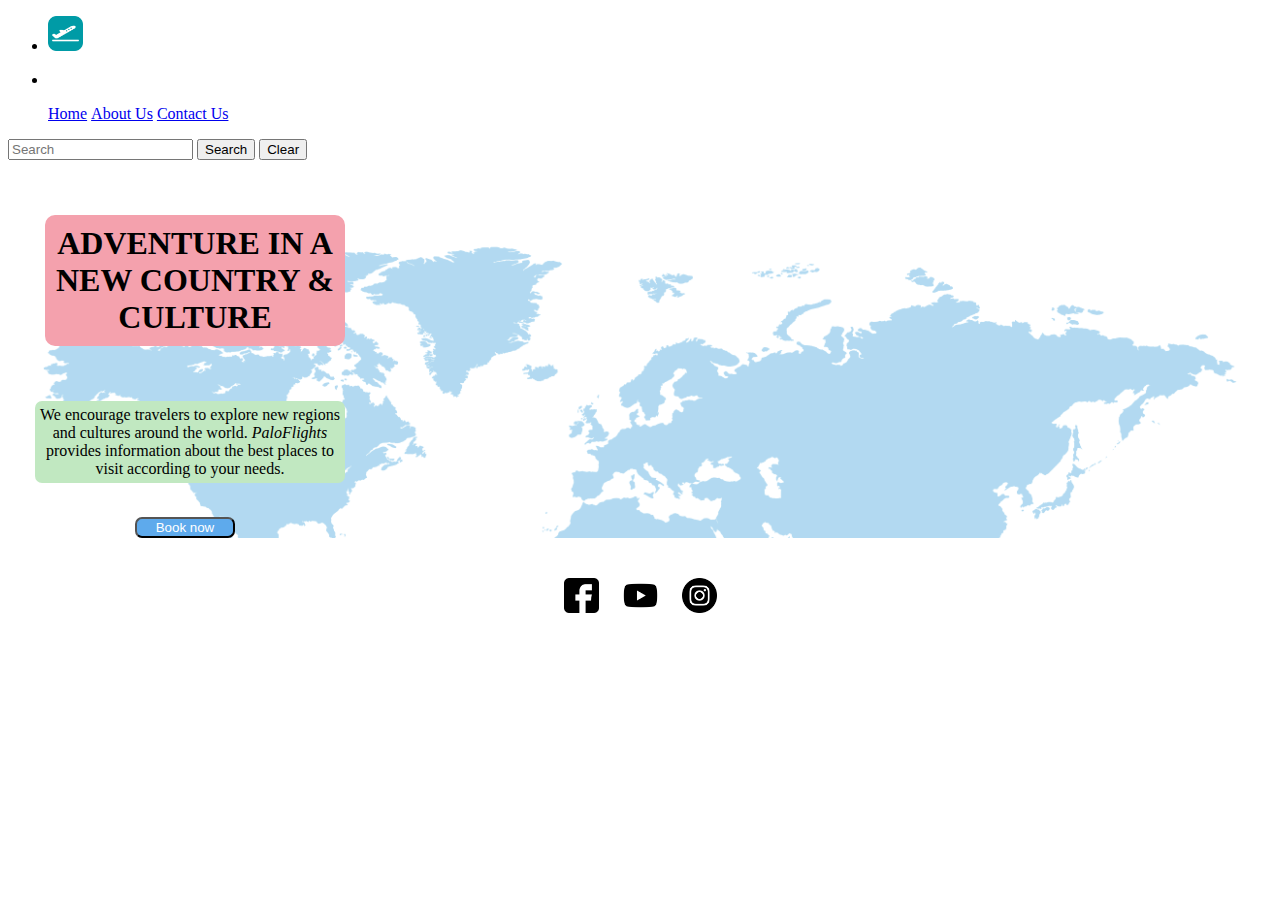
<file: index.html>
<!DOCTYPE html>
<head>
    <meta charset="UTF-8">
    <title>travelRecommendation</title>
    <link href="https://cdn.jsdelivr.net/npm/bootstrap@5.0.2/dist/css/bootstrap.min.css" rel="stylesheet" integrity="sha384-EVSTQN3/azprG1Anm3QDgpJLIm9Nao0Yz1ztcQTwFspd3yD65VohhpuuCOmLASjC" crossorigin="anonymous">
    <link href="./styles.css" rel="stylesheet">
    <script src="./travel_recommendation.js"></script>
    <script>
        document.addEventListener("DOMContentLoaded", () => {
            const links = document.querySelectorAll("a");
    
            links.forEach((link) => {
                link.classList.remove("active");
            });
            
            document.getElementById("home").classList.add("active");
        });

    </script>
</head>
<body>
    <nav id="nav_bar" class="navbar navbar-expand-lg navbar-dark bg-dark">
        <div class="collapse navbar-collapse position-relative" id="navbarSupportedContent">
            <ul class="navbar-nav me-auto mb-2 mb-lg-0">
              <li class="nav-item">
                <a class="navbar-brand ms-2" href="./index">
                    <img src="./imgs/icon.png" alt="" height="35">
                </a>
              </li>
              <li class="nav-item">
                    <p class="fst-italic nav-item pt-1 mb-0" style="color:white">PaloFlight</p>
              </li> 
              <div class="nav-item position-absolute top-50 start-50 translate-middle">
                  <li class="nav-item" style="display:inline-block">
                    <a class="nav-link active" id="home" aria-current="page" href="./index">Home</a>
                  </li>
                  <li class="nav-item" style="display:inline-block">
                    <a class="nav-link" id="about_us" href="./about_us.html">About Us</a>
                  </li>
                  <li class="nav-item" style="display:inline-block">
                    <a class="nav-link" id="contact_us" href="./contact_us.html">Contact Us</a>
                  </li>
              </div>
            </ul>
            <div class="d-flex">
              <input class="form-control me-2" id="in_search" type="search" placeholder="Search">
              <button class="btn btn-success me-2" id="btn_search">Search</button>
              <button class="btn btn-success me-2" id="btn_clear">Clear</button>
            </div>
          </div>
    </nav>

    <div>
    <div class="demo-wrap" style="height:100%; margin-bottom: 25px">
        <div id="container" style="width:100%; height: 100%; display: inline-block; vertical-align: top">
            <div class="demo-content" id="about_us" style="width:40%; height: 100%">
                <h1 id="title_page">ADVENTURE IN A NEW COUNTRY & CULTURE</h1>
                <br>
                <p class="p_description">
                    We encourage travelers to explore new regions and cultures 
                    around the world. <i>PaloFlights</i> provides
                    information about the best places to visit according to 
                    your needs.
                </p>
                <br>
                <button id="btn_book_now">Book now</button>
            </div>
        
            <div class="demo-content" id="div_search" style="height: 100%; calc(100% - 400px)">
            </div>
    
        </div>
    </div>
    <div style="text-align: center; background-color: white; padding: 15px;">
        <div style="display: inline-block">
            <img style="margin: 0 10px" src="./imgs/facebook.png" alt="" height="35">
            <img style="margin: 0 10px" src="./imgs/youtube.png" alt="" height="35">
            <img style="margin: 0 10px" src="./imgs/instagram.png" alt="" height="35">
        </div>
    </div> 
</div>
</body>
</html>
</file>
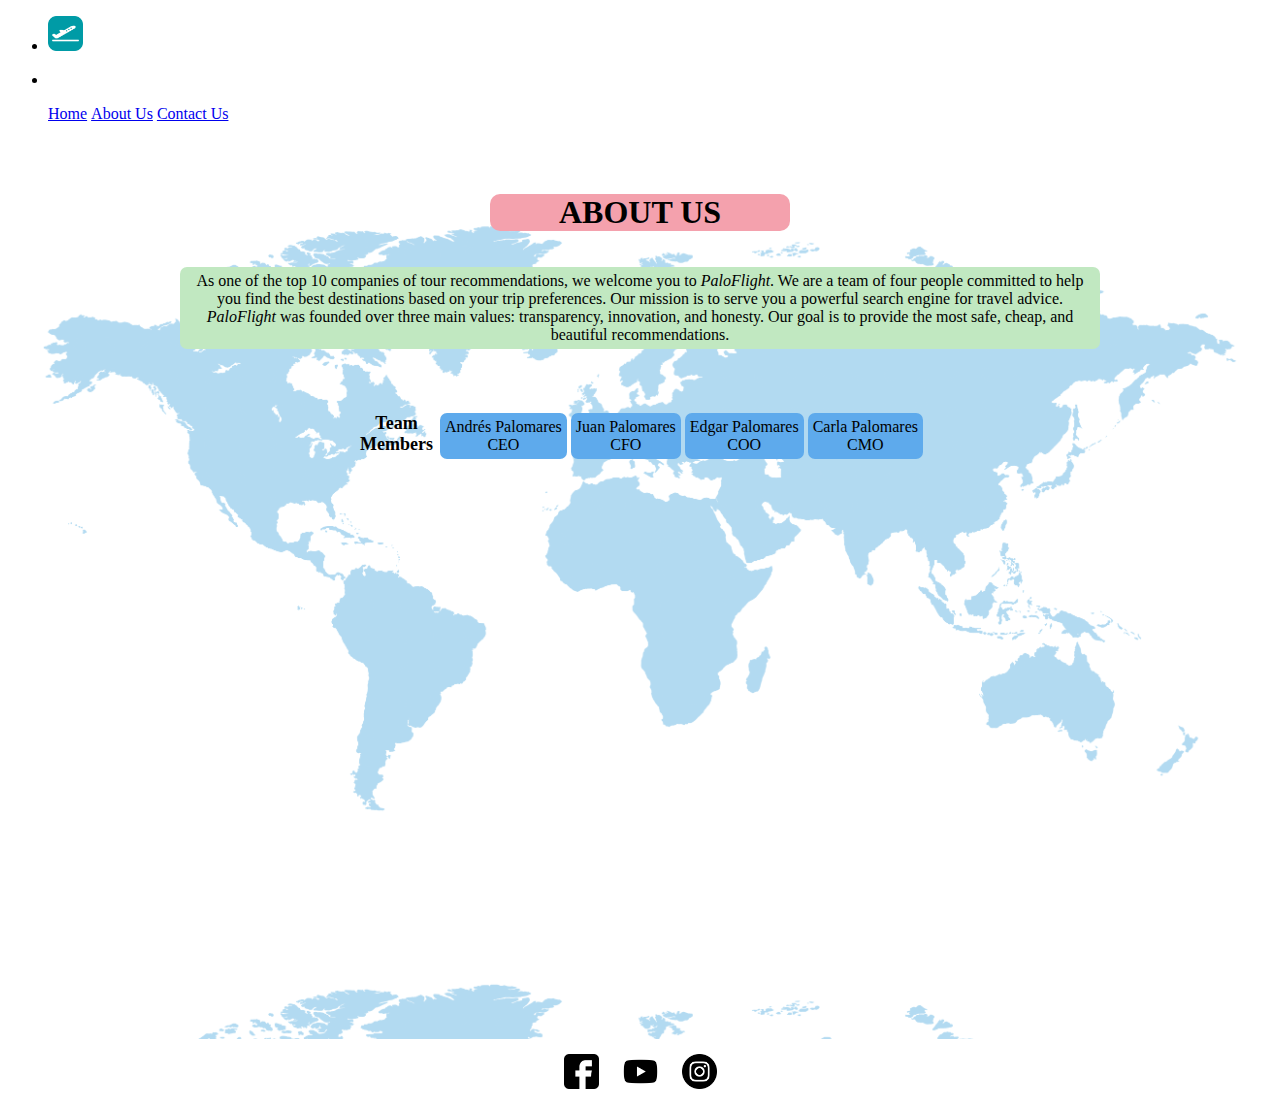
<file: about_us.html>
<!DOCTYPE html>
<head>
    <meta charset="UTF-8">
    <title>travelRecommendation</title>
    <link href="https://cdn.jsdelivr.net/npm/bootstrap@5.0.2/dist/css/bootstrap.min.css" rel="stylesheet" integrity="sha384-EVSTQN3/azprG1Anm3QDgpJLIm9Nao0Yz1ztcQTwFspd3yD65VohhpuuCOmLASjC" crossorigin="anonymous">
    <link href="./styles.css" rel="stylesheet">
    <script>
        document.addEventListener("DOMContentLoaded", () => {
            const links = document.querySelectorAll("a");
    
            links.forEach((link) => {
                link.classList.remove("active");
            });
            
            document.getElementById("about_us").classList.add("active");
        });

    </script>
</head>
<body>
    <nav id="nav_bar" class="navbar navbar-expand-lg navbar-dark bg-dark">
        <div class="collapse navbar-collapse position-relative" id="navbarSupportedContent">
            <ul class="navbar-nav me-auto mb-2 mb-lg-0">
              <li class="nav-item">
                <a class="navbar-brand ms-2" href="./index.html">
                    <img src="./imgs/icon.png" alt="" height="35">
                </a>
              </li>
              <li class="nav-item">
                    <p class="fst-italic nav-item pt-1 mb-0" style="color:white">PaloFlight</p>
              </li> 
              <div class="nav-item position-absolute top-50 start-50 translate-middle">
                  <li class="nav-item" style="display:inline-block">
                    <a class="nav-link active" id="home" aria-current="page" href="./index.html">Home</a>
                  </li>
                  <li class="nav-item" style="display:inline-block">
                    <a class="nav-link" id="about_us" href="./about_us.html">About Us</a>
                  </li>
                  <li class="nav-item" style="display:inline-block">
                    <a class="nav-link" id="contact_us" href="./contact_us.html">Contact Us</a>
                  </li>
              </div>
            </ul>
            <!-- <div class="d-flex">
              <input class="form-control me-2" id="in_search" type="search" placeholder="Search">
              <button class="btn btn-success me-2" id="btn_search">Search</button>
              <button class="btn btn-success me-2" id="btn_clear">Clear</button>
            </div> -->
          </div>
    </nav>

    <div id="container" class="demo-wrap" style="height:100%; text-align: center;">
        <div class="demo-content" style="width:90%;" id="about_us">
            <div style="margin-top:45px">
                <h1 id="title_page_about_us">ABOUT US</h1>
                <br><br>
                <p class="p_about_us">
                    As one of the top 10 companies of tour recommendations, we 
                    welcome you to <i>PaloFlight</i>. We are a team of four people
                    committed to help you find the best destinations based on 
                    your trip preferences. Our mission is to serve you a powerful
                    search engine for travel advice. 
    
                    <i>PaloFlight</i> was founded over three main values: transparency,
                    innovation, and honesty. Our goal is to provide the most safe, cheap,
                    and beautiful recommendations.
                </p>
            </div>
            <br>
            <div class="demo-content" style="margin-top:25px">
                <div class="div_about_us_members">
                    <p class="team_members">
                        Team<br>Members
                    </p>
                </div>
                <div class="div_about_us_members">
                    <p class="name_member">
                        Andrés Palomares<br>CEO
                    </p>
                </div>
                <div class="div_about_us_members">
                    <p class="name_member">
                        Juan Palomares<br>CFO
                    </p>
                </div>
                <div class="div_about_us_members">
                    <p class="name_member">
                        Edgar Palomares<br>COO
                    </p>
                </div>
                <div class="div_about_us_members">
                    <p class="name_member">
                        Carla Palomares<br>CMO
                    </p>
                </div>
            </div>
        </div>


    </div>
    
    <div style="text-align: center; background-color: white; padding: 15px">
        <div style="display: inline-block">
            <img style="margin: 0 10px" src="./imgs/facebook.png" alt="" height="35">
            <img style="margin: 0 10px" src="./imgs/youtube.png" alt="" height="35">
            <img style="margin: 0 10px" src="./imgs/instagram.png" alt="" height="35">
        </div>
    </div>
</body>
</html>
</file>
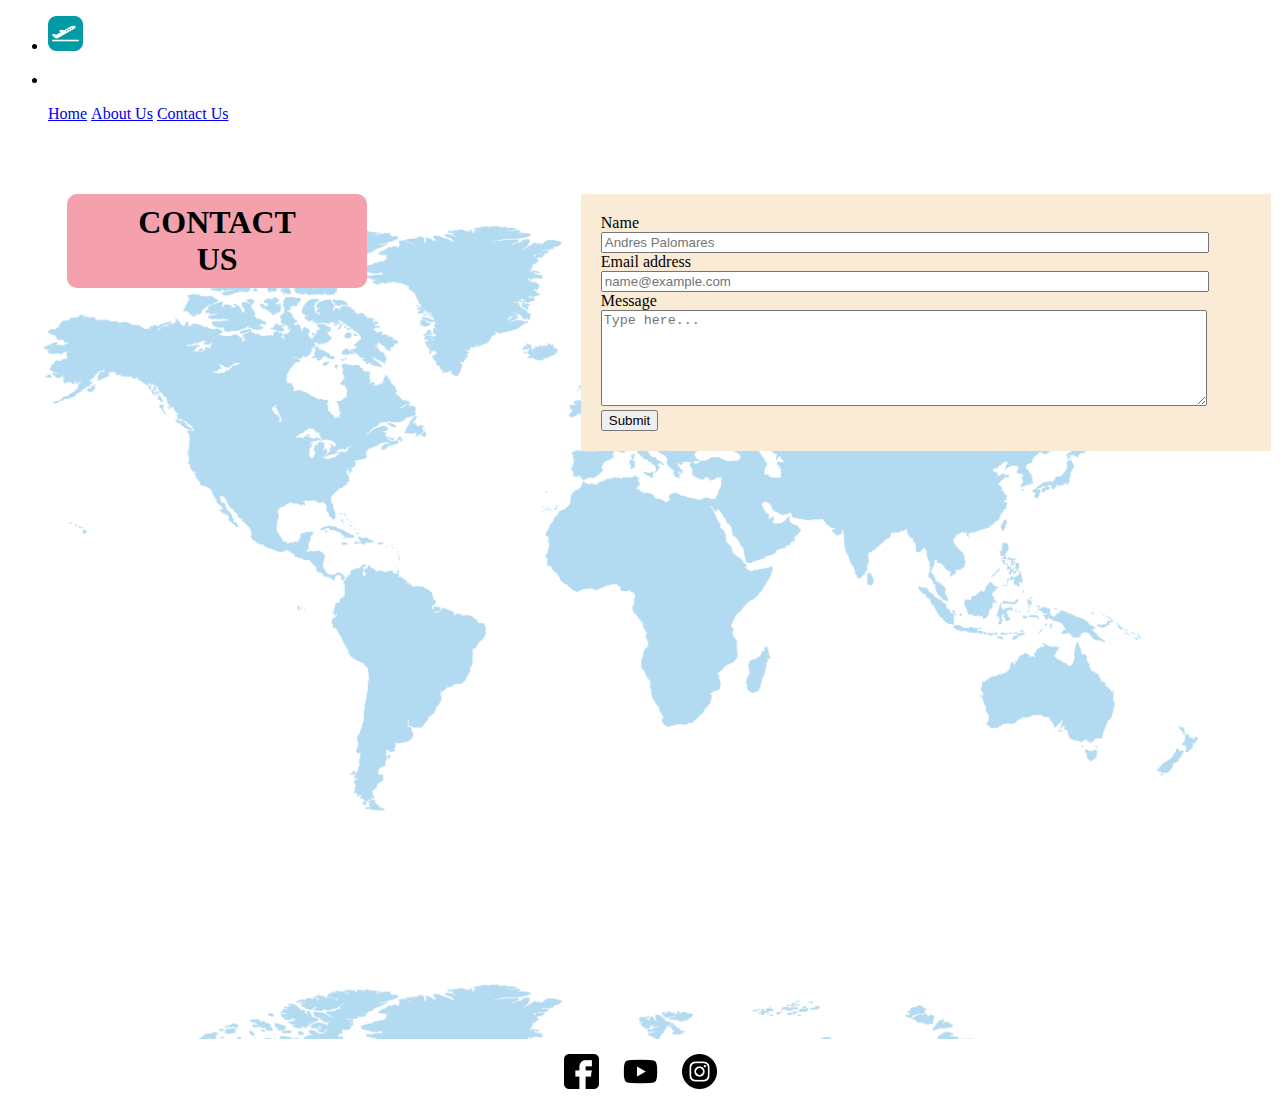
<file: contact_us.html>
<!DOCTYPE html>
<head>
    <meta charset="UTF-8">
    <title>travelRecommendation</title>
    <link href="https://cdn.jsdelivr.net/npm/bootstrap@5.0.2/dist/css/bootstrap.min.css" rel="stylesheet" integrity="sha384-EVSTQN3/azprG1Anm3QDgpJLIm9Nao0Yz1ztcQTwFspd3yD65VohhpuuCOmLASjC" crossorigin="anonymous">
    <link href="./styles.css" rel="stylesheet">
    <script>
        document.addEventListener("DOMContentLoaded", () => {
            const links = document.querySelectorAll("a");
    
            links.forEach((link) => {
                link.classList.remove("active");
            });
            
            document.getElementById("contact_us").classList.add("active");

            // submit form
            document.getElementById("btn_submit").addEventListener("click", () => {
                document.getElementById("form_name").value = null;
                document.getElementById("form_email").value = null;
                document.getElementById("form_message").value = null;

                alert("Thank you for contactin us. Our team will contact you as soon as possible.")
            });
        });

    </script>
</head>
<body>
    <nav id="nav_bar" class="navbar navbar-expand-lg navbar-dark bg-dark">
        <div class="collapse navbar-collapse position-relative" id="navbarSupportedContent">
            <ul class="navbar-nav me-auto mb-2 mb-lg-0">
              <li class="nav-item">
                <a class="navbar-brand ms-2" href="./index.html">
                    <img src="./imgs/icon.png" alt="" height="35">
                </a>
              </li>
              <li class="nav-item">
                    <p class="fst-italic nav-item pt-1 mb-0" style="color:white">PaloFlight</p>
              </li> 
              <div class="nav-item position-absolute top-50 start-50 translate-middle">
                  <li class="nav-item" style="display:inline-block">
                    <a class="nav-link active" id="home" aria-current="page" href="./index.html">Home</a>
                  </li>
                  <li class="nav-item" style="display:inline-block">
                    <a class="nav-link" id="about_us" href="./about_us.html">About Us</a>
                  </li>
                  <li class="nav-item" style="display:inline-block">
                    <a class="nav-link" id="contact_us" href="./contact_us.html">Contact Us</a>
                  </li>
              </div>
            </ul>
            <!-- <div class="d-flex">
              <input class="form-control me-2" id="in_search" type="search" placeholder="Search">
              <button class="btn btn-success me-2" id="btn_search">Search</button>
              <button class="btn btn-success me-2" id="btn_clear">Clear</button>
            </div> -->
          </div>
    </nav>

    <div id="container" class="demo-wrap" style="height:100%">
        <div class="demo-content" id="about_us" style="width:45%;vertical-align: top">
            <h1 id="title_page">CONTACT<br>US</h1>
        </div>
    
        <div class="demo-content" id="search" style="width: 300px">
            <div id="form">
                <div class="mb-3">
                    <label for="form_name" class="form-label">Name</label>
                    <input type="form_name" class="form-control" id="form_name" placeholder="Andres Palomares">
                    <label for="form_email" class="form-label">Email address</label>
                    <input type="form_email" class="form-control" id="form_email" placeholder="name@example.com">
                  </div>
                  <div class="mb-3">
                    <label for="form_message" class="form-label">Message</label>
                    <textarea class="form-control" id="form_message" rows="6" placeholder="Type here..."></textarea>
                </div>
                <button id="btn_submit" type="submit">Submit</button>
            </div>
        </div>

    </div>
    
    <div style="text-align: center; background-color: white; padding: 15px">
        <div style="display: inline-block">
            <img style="margin: 0 10px" src="./imgs/facebook.png" alt="" height="35">
            <img style="margin: 0 10px" src="./imgs/youtube.png" alt="" height="35">
            <img style="margin: 0 10px" src="./imgs/instagram.png" alt="" height="35">
        </div>
    </div>
</body>
</html>
</file>
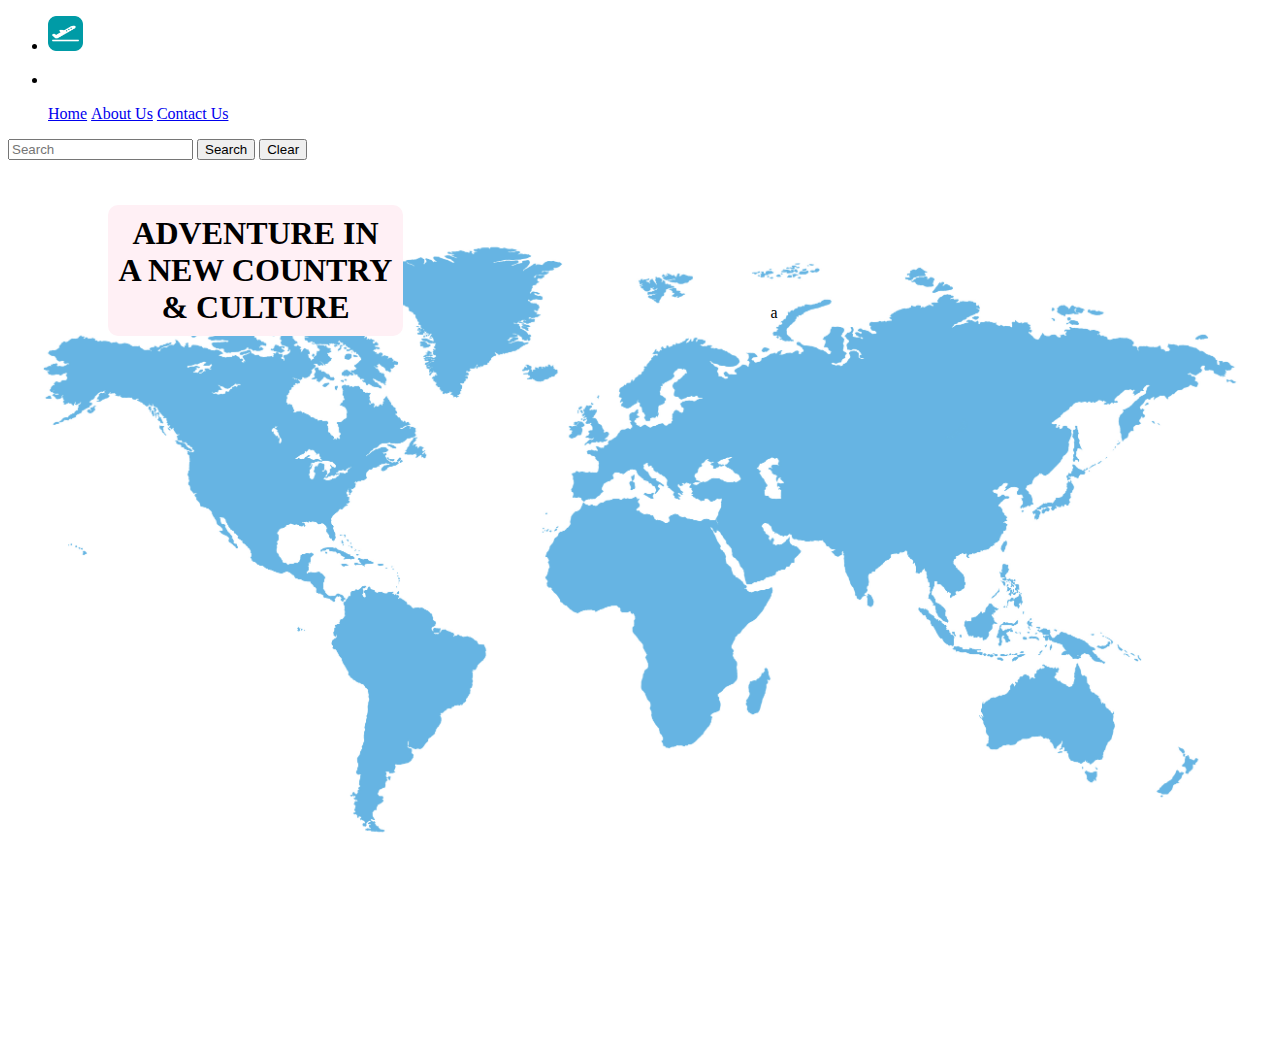
<file: travel_recommendation.html>
<!DOCTYPE html>
<head>
    <meta charset="UTF-8">
    <title>travelRecommendation</title>
    <link href="https://cdn.jsdelivr.net/npm/bootstrap@5.0.2/dist/css/bootstrap.min.css" rel="stylesheet" integrity="sha384-EVSTQN3/azprG1Anm3QDgpJLIm9Nao0Yz1ztcQTwFspd3yD65VohhpuuCOmLASjC" crossorigin="anonymous">
    <style>
        /* https://es.stackoverflow.com/questions/337498/c%C3%B3mo-ajustar-imagen-de-fondo-en-etiqueta-body */
        /* body {
        background: url('./imgs/bckground.jpg');
        background-size: cover;
        background-repeat: no-repeat;
        margin: 0;
        height: 100vh;
        } */

        body {
        min-height: 100%;
        height: 100vh;
        }

        .demo-wrap {
        position: relative;
        }

        .demo-wrap:before {
        content: ' ';
        display: block;
        position: absolute;
        left: 0;
        top: 0;
        width: 100%;
        height: 100%;
        opacity: 0.6;
        background-image: url('./imgs/bckground.jpg');
        background-repeat: no-repeat;
        background-position: 0% 0;
        background-position: 0% 0;
        background-size: 100%;
        }

        .demo-content {
        position: relative;
        display:inline-block;
        }

        #title_page {
            padding: 10px; 
            width:275px; 
            text-align:center; 
            margin:45px 0 0 100px; 
            background-color:rgb(255, 240, 245); 
            border-radius: 10px
        }
    </style>
</head>
<body>
    <nav class="navbar navbar-expand-lg navbar-dark bg-dark">
        <div class="collapse navbar-collapse position-relative" id="navbarSupportedContent">
            <ul class="navbar-nav me-auto mb-2 mb-lg-0">
              <li class="nav-item">
                <a class="navbar-brand ms-2" href="#">
                    <img src="./imgs/icon.png" alt="" height="35">
                </a>
              </li>
              <li class="nav-item">
                    <p class="fst-italic nav-item pt-1 mb-0" style="color:white">PaloFlight</p>
              </li>
              <div class="nav-item position-absolute top-50 start-50 translate-middle">
                  <li class="nav-item" style="display:inline-block">
                    <a class="nav-link active" aria-current="page" href="#">Home</a>
                  </li>
                  <li class="nav-item" style="display:inline-block">
                    <a class="nav-link" href="#">About Us</a>
                  </li>
                  <li class="nav-item" style="display:inline-block">
                    <a class="nav-link" href="#">Contact Us</a>
                  </li>
              </div>
            </ul>
            <form class="d-flex">
              <input class="form-control me-2" type="search" placeholder="Search">
              <button class="btn btn-success me-2">Search</button>
              <button class="btn btn-success me-2">Clear</button>
            </form>
          </div>
    </nav>

    <div id="container" class="demo-wrap" style="height:100%">
        <div class="demo-content" id="about_us" style="width:60%;">
            <h1 id="title_page">ADVENTURE IN A NEW COUNTRY & CULTURE</h1>
        </div>
    
        <div class="demo-content" id="search">
            a
        </div>
    </div>

</body>
</html>
</file>
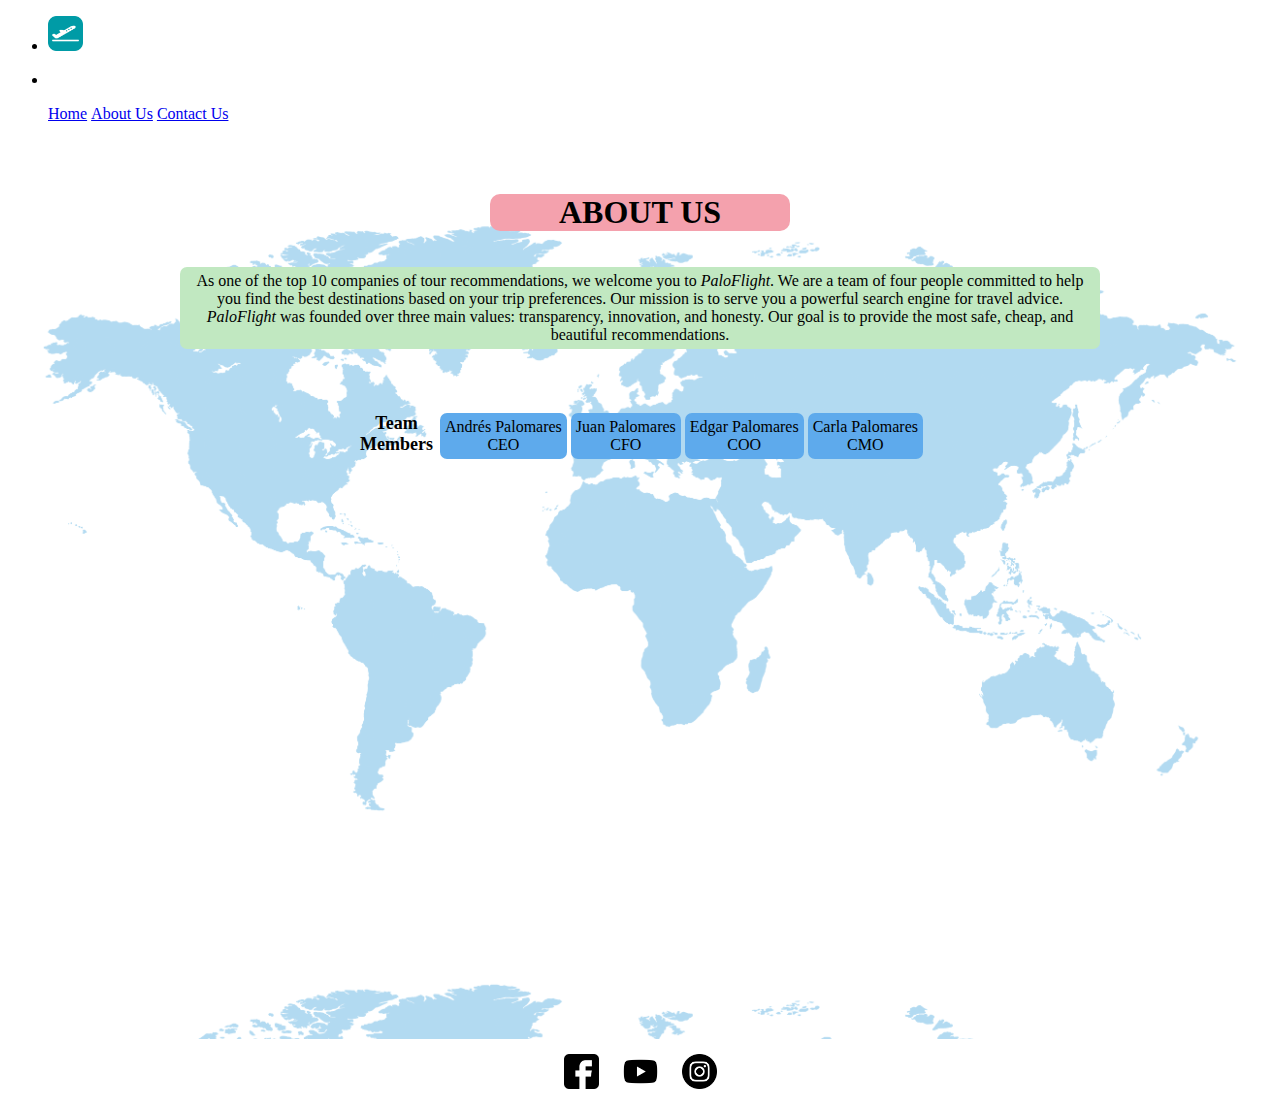
<file: html/about_us.html>
<!DOCTYPE html>
<head>
    <meta charset="UTF-8">
    <title>travelRecommendation</title>
    <link href="https://cdn.jsdelivr.net/npm/bootstrap@5.0.2/dist/css/bootstrap.min.css" rel="stylesheet" integrity="sha384-EVSTQN3/azprG1Anm3QDgpJLIm9Nao0Yz1ztcQTwFspd3yD65VohhpuuCOmLASjC" crossorigin="anonymous">
    <link href="../styles.css" rel="stylesheet">
    <script>
        document.addEventListener("DOMContentLoaded", () => {
            const links = document.querySelectorAll("a");
    
            links.forEach((link) => {
                link.classList.remove("active");
            });
            
            document.getElementById("about_us").classList.add("active");
        });

    </script>
</head>
<body>
    <nav id="nav_bar" class="navbar navbar-expand-lg navbar-dark bg-dark">
        <div class="collapse navbar-collapse position-relative" id="navbarSupportedContent">
            <ul class="navbar-nav me-auto mb-2 mb-lg-0">
              <li class="nav-item">
                <a class="navbar-brand ms-2" href="./travel_recommendation.html">
                    <img src="../imgs/icon.png" alt="" height="35">
                </a>
              </li>
              <li class="nav-item">
                    <p class="fst-italic nav-item pt-1 mb-0" style="color:white">PaloFlight</p>
              </li> 
              <div class="nav-item position-absolute top-50 start-50 translate-middle">
                  <li class="nav-item" style="display:inline-block">
                    <a class="nav-link active" id="home" aria-current="page" href="./travel_recommendation.html">Home</a>
                  </li>
                  <li class="nav-item" style="display:inline-block">
                    <a class="nav-link" id="about_us" href="./about_us.html">About Us</a>
                  </li>
                  <li class="nav-item" style="display:inline-block">
                    <a class="nav-link" id="contact_us" href="./contact_us.html">Contact Us</a>
                  </li>
              </div>
            </ul>
            <!-- <div class="d-flex">
              <input class="form-control me-2" id="in_search" type="search" placeholder="Search">
              <button class="btn btn-success me-2" id="btn_search">Search</button>
              <button class="btn btn-success me-2" id="btn_clear">Clear</button>
            </div> -->
          </div>
    </nav>

    <div id="container" class="demo-wrap" style="height:100%; text-align: center;">
        <div class="demo-content" style="width:90%;" id="about_us">
            <div style="margin-top:45px">
                <h1 id="title_page_about_us">ABOUT US</h1>
                <br><br>
                <p class="p_about_us">
                    As one of the top 10 companies of tour recommendations, we 
                    welcome you to <i>PaloFlight</i>. We are a team of four people
                    committed to help you find the best destinations based on 
                    your trip preferences. Our mission is to serve you a powerful
                    search engine for travel advice. 
    
                    <i>PaloFlight</i> was founded over three main values: transparency,
                    innovation, and honesty. Our goal is to provide the most safe, cheap,
                    and beautiful recommendations.
                </p>
            </div>
            <br>
            <div class="demo-content" style="margin-top:25px">
                <div class="div_about_us_members">
                    <p class="team_members">
                        Team<br>Members
                    </p>
                </div>
                <div class="div_about_us_members">
                    <p class="name_member">
                        Andrés Palomares<br>CEO
                    </p>
                </div>
                <div class="div_about_us_members">
                    <p class="name_member">
                        Juan Palomares<br>CFO
                    </p>
                </div>
                <div class="div_about_us_members">
                    <p class="name_member">
                        Edgar Palomares<br>COO
                    </p>
                </div>
                <div class="div_about_us_members">
                    <p class="name_member">
                        Carla Palomares<br>CMO
                    </p>
                </div>
            </div>
        </div>


    </div>
    
    <div style="text-align: center; background-color: white; padding: 15px">
        <div style="display: inline-block">
            <img style="margin: 0 10px" src="../imgs/facebook.png" alt="" height="35">
            <img style="margin: 0 10px" src="../imgs/youtube.png" alt="" height="35">
            <img style="margin: 0 10px" src="../imgs/instagram.png" alt="" height="35">
        </div>
    </div>
</body>
</html>
</file>
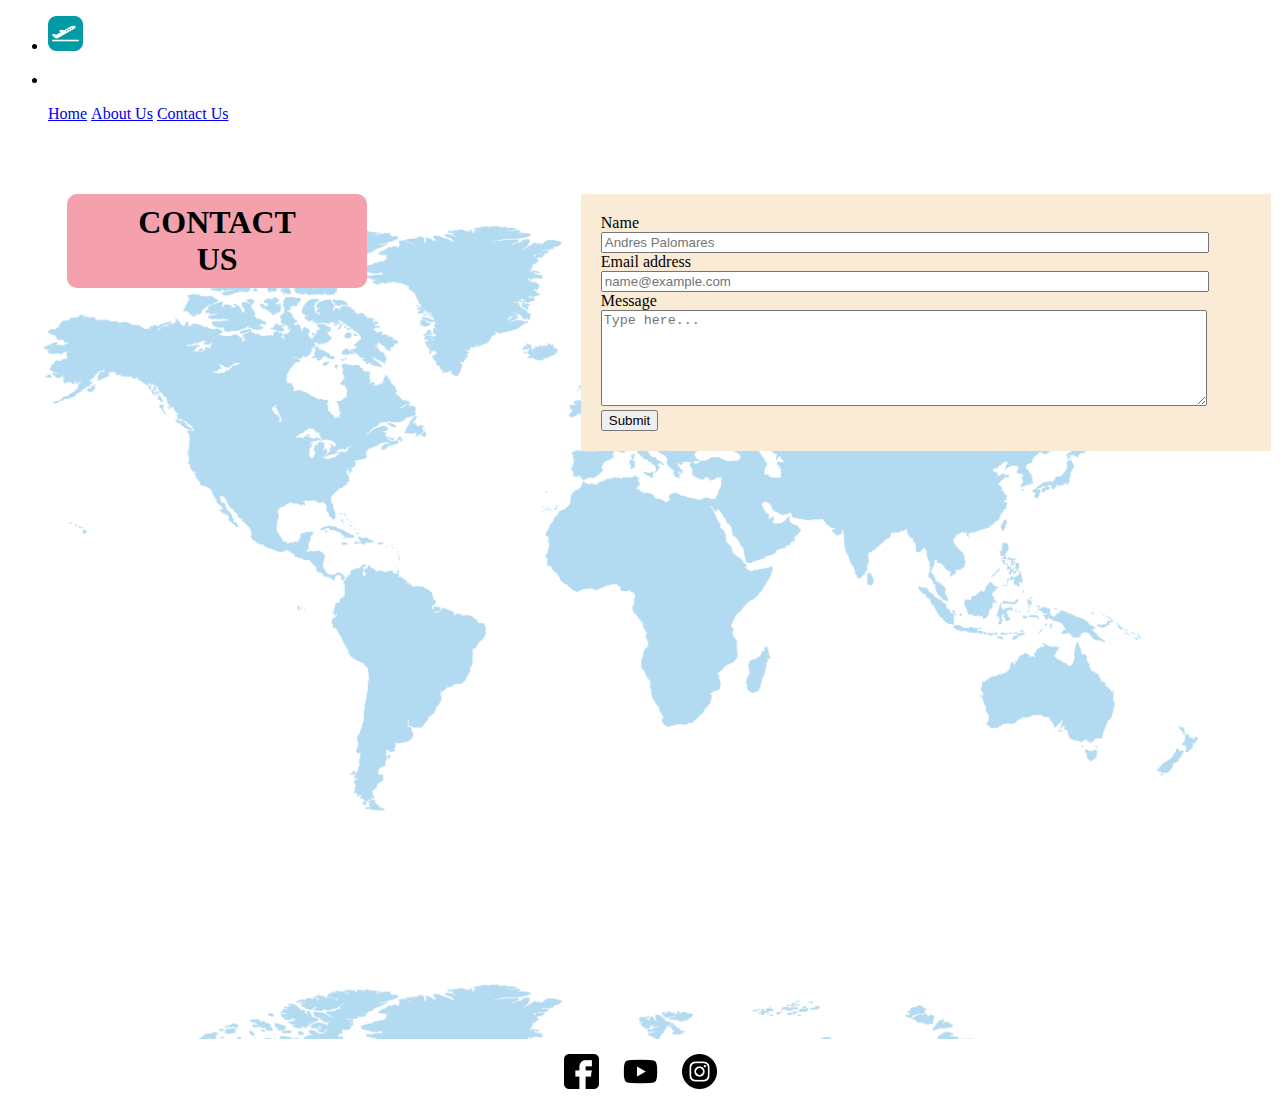
<file: html/contact_us.html>
<!DOCTYPE html>
<head>
    <meta charset="UTF-8">
    <title>travelRecommendation</title>
    <link href="https://cdn.jsdelivr.net/npm/bootstrap@5.0.2/dist/css/bootstrap.min.css" rel="stylesheet" integrity="sha384-EVSTQN3/azprG1Anm3QDgpJLIm9Nao0Yz1ztcQTwFspd3yD65VohhpuuCOmLASjC" crossorigin="anonymous">
    <link href="../styles.css" rel="stylesheet">
    <script>
        document.addEventListener("DOMContentLoaded", () => {
            const links = document.querySelectorAll("a");
    
            links.forEach((link) => {
                link.classList.remove("active");
            });
            
            document.getElementById("contact_us").classList.add("active");

            // submit form
            document.getElementById("btn_submit").addEventListener("click", () => {
                document.getElementById("form_name").value = null;
                document.getElementById("form_email").value = null;
                document.getElementById("form_message").value = null;

                alert("Thank you for contactin us. Our team will contact you as soon as possible.")
            });
        });

    </script>
</head>
<body>
    <nav id="nav_bar" class="navbar navbar-expand-lg navbar-dark bg-dark">
        <div class="collapse navbar-collapse position-relative" id="navbarSupportedContent">
            <ul class="navbar-nav me-auto mb-2 mb-lg-0">
              <li class="nav-item">
                <a class="navbar-brand ms-2" href="./travel_recommendation.html">
                    <img src="../imgs/icon.png" alt="" height="35">
                </a>
              </li>
              <li class="nav-item">
                    <p class="fst-italic nav-item pt-1 mb-0" style="color:white">PaloFlight</p>
              </li> 
              <div class="nav-item position-absolute top-50 start-50 translate-middle">
                  <li class="nav-item" style="display:inline-block">
                    <a class="nav-link active" id="home" aria-current="page" href="./travel_recommendation.html">Home</a>
                  </li>
                  <li class="nav-item" style="display:inline-block">
                    <a class="nav-link" id="about_us" href="./about_us.html">About Us</a>
                  </li>
                  <li class="nav-item" style="display:inline-block">
                    <a class="nav-link" id="contact_us" href="./contact_us.html">Contact Us</a>
                  </li>
              </div>
            </ul>
            <!-- <div class="d-flex">
              <input class="form-control me-2" id="in_search" type="search" placeholder="Search">
              <button class="btn btn-success me-2" id="btn_search">Search</button>
              <button class="btn btn-success me-2" id="btn_clear">Clear</button>
            </div> -->
          </div>
    </nav>

    <div id="container" class="demo-wrap" style="height:100%">
        <div class="demo-content" id="about_us" style="width:45%;vertical-align: top">
            <h1 id="title_page">CONTACT<br>US</h1>
        </div>
    
        <div class="demo-content" id="search" style="width: 300px">
            <div id="form">
                <div class="mb-3">
                    <label for="form_name" class="form-label">Name</label>
                    <input type="form_name" class="form-control" id="form_name" placeholder="Andres Palomares">
                    <label for="form_email" class="form-label">Email address</label>
                    <input type="form_email" class="form-control" id="form_email" placeholder="name@example.com">
                  </div>
                  <div class="mb-3">
                    <label for="form_message" class="form-label">Message</label>
                    <textarea class="form-control" id="form_message" rows="6" placeholder="Type here..."></textarea>
                </div>
                <button id="btn_submit" type="submit">Submit</button>
            </div>
        </div>

    </div>
    
    <div style="text-align: center; background-color: white; padding: 15px">
        <div style="display: inline-block">
            <img style="margin: 0 10px" src="../imgs/facebook.png" alt="" height="35">
            <img style="margin: 0 10px" src="../imgs/youtube.png" alt="" height="35">
            <img style="margin: 0 10px" src="../imgs/instagram.png" alt="" height="35">
        </div>
    </div>
</body>
</html>
</file>
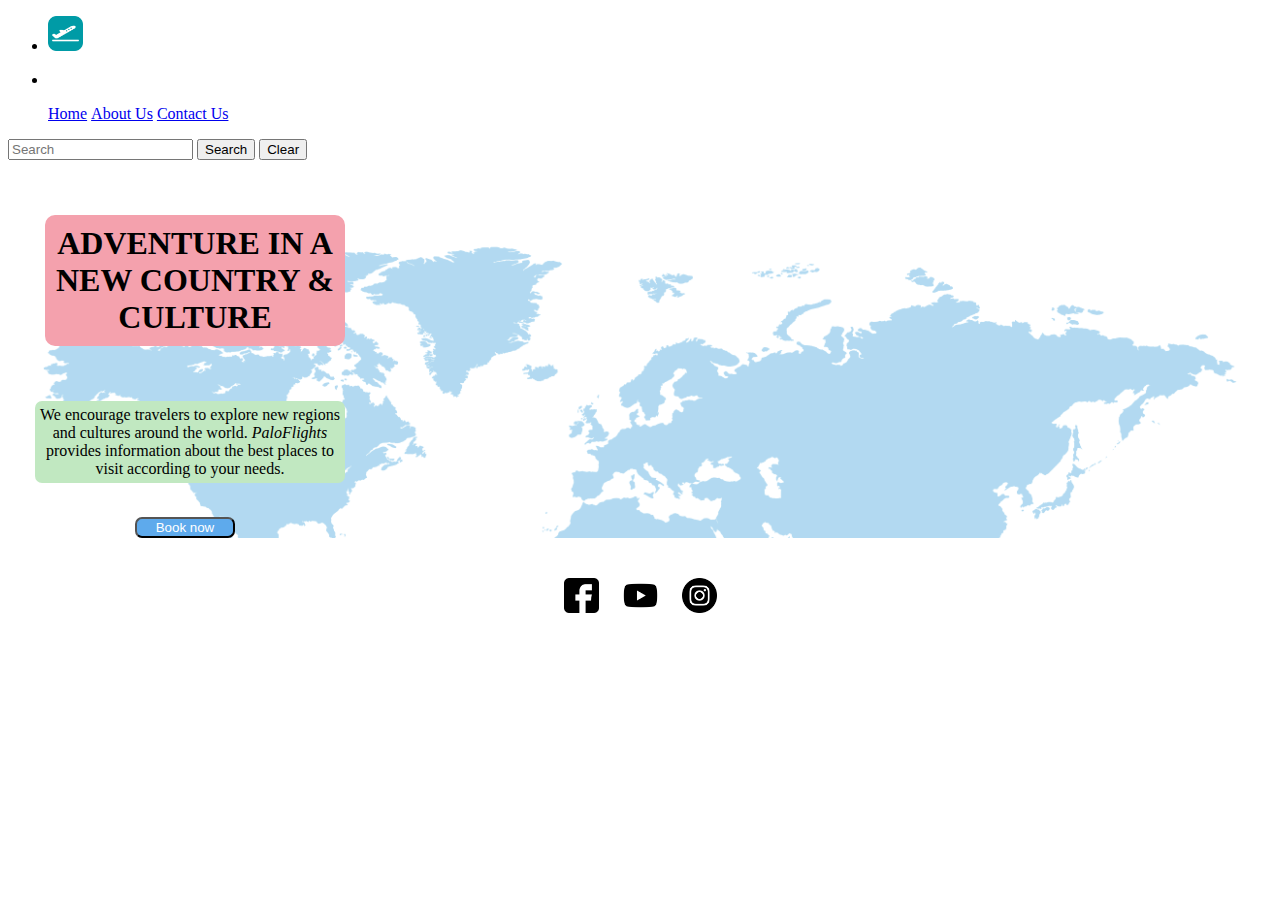
<file: html/travel_recommendation.html>
<!DOCTYPE html>
<head>
    <meta charset="UTF-8">
    <title>travelRecommendation</title>
    <link href="https://cdn.jsdelivr.net/npm/bootstrap@5.0.2/dist/css/bootstrap.min.css" rel="stylesheet" integrity="sha384-EVSTQN3/azprG1Anm3QDgpJLIm9Nao0Yz1ztcQTwFspd3yD65VohhpuuCOmLASjC" crossorigin="anonymous">
    <link href="../styles.css" rel="stylesheet">
    <script src="../travel_recommendation.js"></script>
    <script>
        document.addEventListener("DOMContentLoaded", () => {
            const links = document.querySelectorAll("a");
    
            links.forEach((link) => {
                link.classList.remove("active");
            });
            
            document.getElementById("home").classList.add("active");
        });

    </script>
</head>
<body>
    <nav id="nav_bar" class="navbar navbar-expand-lg navbar-dark bg-dark">
        <div class="collapse navbar-collapse position-relative" id="navbarSupportedContent">
            <ul class="navbar-nav me-auto mb-2 mb-lg-0">
              <li class="nav-item">
                <a class="navbar-brand ms-2" href="./travel_recommendation.html">
                    <img src="../imgs/icon.png" alt="" height="35">
                </a>
              </li>
              <li class="nav-item">
                    <p class="fst-italic nav-item pt-1 mb-0" style="color:white">PaloFlight</p>
              </li> 
              <div class="nav-item position-absolute top-50 start-50 translate-middle">
                  <li class="nav-item" style="display:inline-block">
                    <a class="nav-link active" id="home" aria-current="page" href="./travel_recommendation.html">Home</a>
                  </li>
                  <li class="nav-item" style="display:inline-block">
                    <a class="nav-link" id="about_us" href="./about_us.html">About Us</a>
                  </li>
                  <li class="nav-item" style="display:inline-block">
                    <a class="nav-link" id="contact_us" href="./contact_us.html">Contact Us</a>
                  </li>
              </div>
            </ul>
            <div class="d-flex">
              <input class="form-control me-2" id="in_search" type="search" placeholder="Search">
              <button class="btn btn-success me-2" id="btn_search">Search</button>
              <button class="btn btn-success me-2" id="btn_clear">Clear</button>
            </div>
          </div>
    </nav>

    <div>
    <div class="demo-wrap" style="height:100%; margin-bottom: 25px">
        <div id="container" style="width:100%; height: 100%; display: inline-block; vertical-align: top">
            <div class="demo-content" id="about_us" style="width:40%; height: 100%">
                <h1 id="title_page">ADVENTURE IN A NEW COUNTRY & CULTURE</h1>
                <br>
                <p class="p_description">
                    We encourage travelers to explore new regions and cultures 
                    around the world. <i>PaloFlights</i> provides
                    information about the best places to visit according to 
                    your needs.
                </p>
                <br>
                <button id="btn_book_now">Book now</button>
            </div>
        
            <div class="demo-content" id="div_search" style="height: 100%; calc(100% - 400px)">
            </div>
    
        </div>
    </div>
    <div style="text-align: center; background-color: white; padding: 15px;">
        <div style="display: inline-block">
            <img style="margin: 0 10px" src="../imgs/facebook.png" alt="" height="35">
            <img style="margin: 0 10px" src="../imgs/youtube.png" alt="" height="35">
            <img style="margin: 0 10px" src="../imgs/instagram.png" alt="" height="35">
        </div>
    </div> 
</div>
</body>
</html>
</file>
<file: styles.css>
/* https://es.stackoverflow.com/questions/337498/c%C3%B3mo-ajustar-imagen-de-fondo-en-etiqueta-body */
/* body {
background: url('./imgs/bckground.jpg');
background-size: cover;
background-repeat: no-repeat;
margin: 0;
height: 100vh;
} */

body {
min-height: 100%;
height: 100vh;
}

.demo-wrap {
position: relative;
}

.demo-wrap:before {
content: ' ';
display: block;
position: absolute;
left: 0;
top: 0;
width: 100%;
height: 100%;
opacity: 0.3;
background-image: url('./imgs/bckground.jpg');
background-repeat: repeat;
background-position: 0% 0;
background-position: 0% 0;
background-size: 100%;
}

.demo-content {
position: relative;
display:inline-block;
}

#title_page {
    padding: 10px; 
    width:280px; 
    text-align:center; 
    margin-top: 45px; 
    margin-left: calc(35% - 140px); 
    background-color:rgb(244, 161, 173); 
    border-radius: 10px
}

#title_page_about_us {
    width:300px; 
    text-align:center; 
    margin: auto; 
    background-color:rgb(244, 161, 173); 
    border-radius: 10px
}

#btn_book_now {
    border-radius: 7px;
    background-color: rgb(94, 170, 236);
    color: white;
    width: 100px;
    margin-left: calc(35% - 50px); 
}

.p_description {
    text-align: center;
    border-radius: 7px;
    padding: 5px;
    width: 300px;
    left: 50%;
    margin-left: calc(35% - 150px); 
    background-color: rgb(193, 232, 193);
}

.p_about_us {
    text-align: center;
    border-radius: 7px;
    margin: auto;
    padding: 5px;
    width: 80%;
    background-color: rgb(193, 232, 193);
}

.name_member {
    border-radius: 7px;
    background-color: rgb(94, 170, 236);
    color: black;
    margin: 0;
    padding: 5px;
}

.team_members {
    font-weight: bold;
    font-size: 18px;
    padding: 3px;
}

.div_about_us_members {
    height:60px; 
    display:inline-block;
}

#form {
    width: 650px;
    padding: 20px;
    margin-top: 45px;
    background-color: antiquewhite;
}

#form input {
    background-color: none;
    width: 600px;
    color: black;
}

#form textarea {
    background-color: none;
    color: black;
    width: 600px;
}

#container > * {
    vertical-align: top;
    line-height: normal;
    margin-top: 10px;
}
</file>
